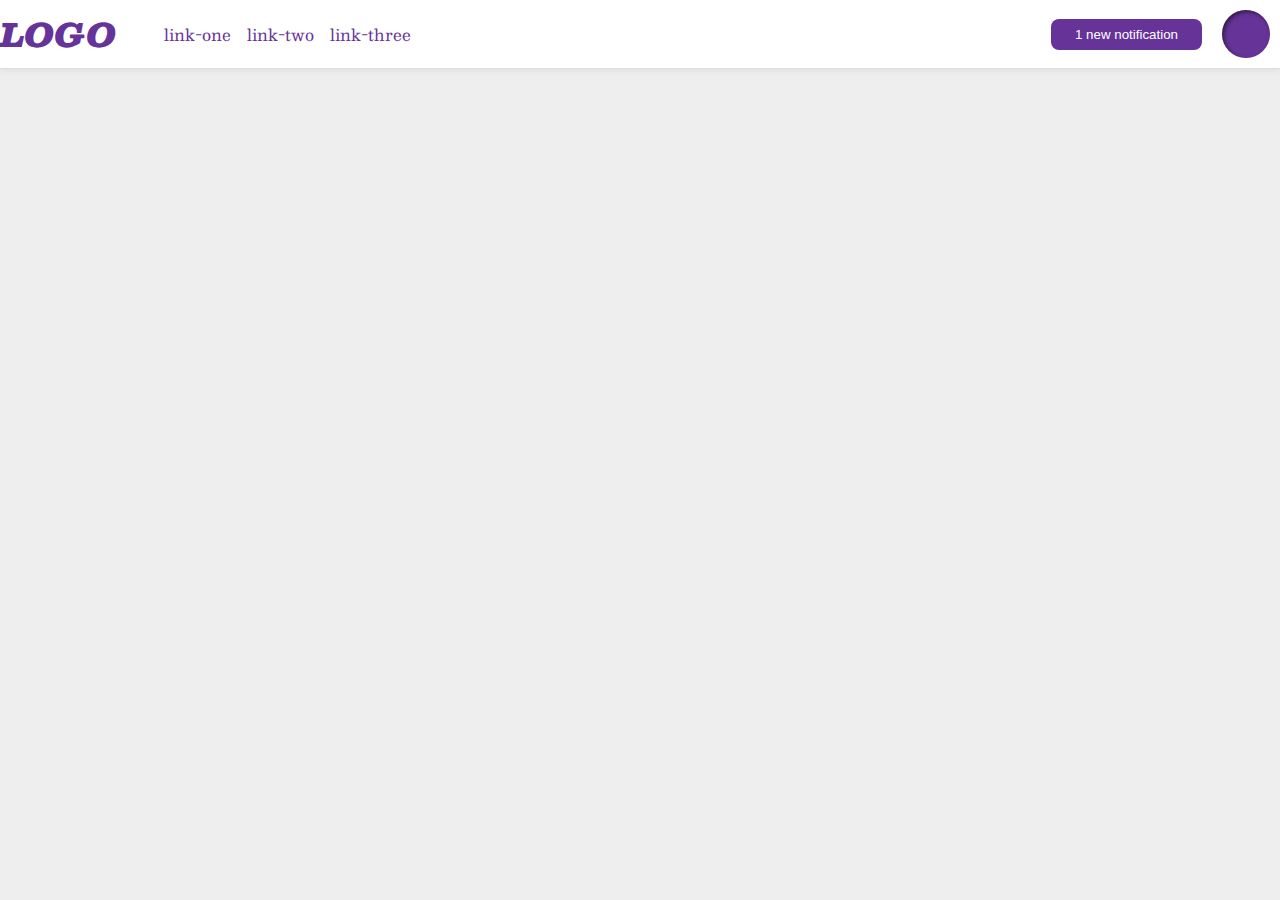
<file: foundations/flex/03-flex-header-2/index.html>
<!DOCTYPE html>
<html lang="en">
  <head>
    <meta charset="UTF-8">
    <meta http-equiv="X-UA-Compatible" content="IE=edge">
    <meta name="viewport" content="width=device-width, initial-scale=1.0">
    <title>Flex Header 2</title>
    <link rel="stylesheet" href="style.css">
  </head>
  <body>
    <div class="header">
      <div class="left">
      <div class="logo">
        LOGO
      </div>
      <ul class="links">
        <li><a href="https://google.com">link-one</a></li>
        <li><a href="https://google.com">link-two</a></li>
        <li><a href="https://google.com">link-three</a></li>
      </ul>
      </div>
      <div class="right">
      <button class="notifications">
        1 new notification
      </button>
      <div class="profile-image"></div>
      </div>
    </div>
  </body>
</html>
</file>
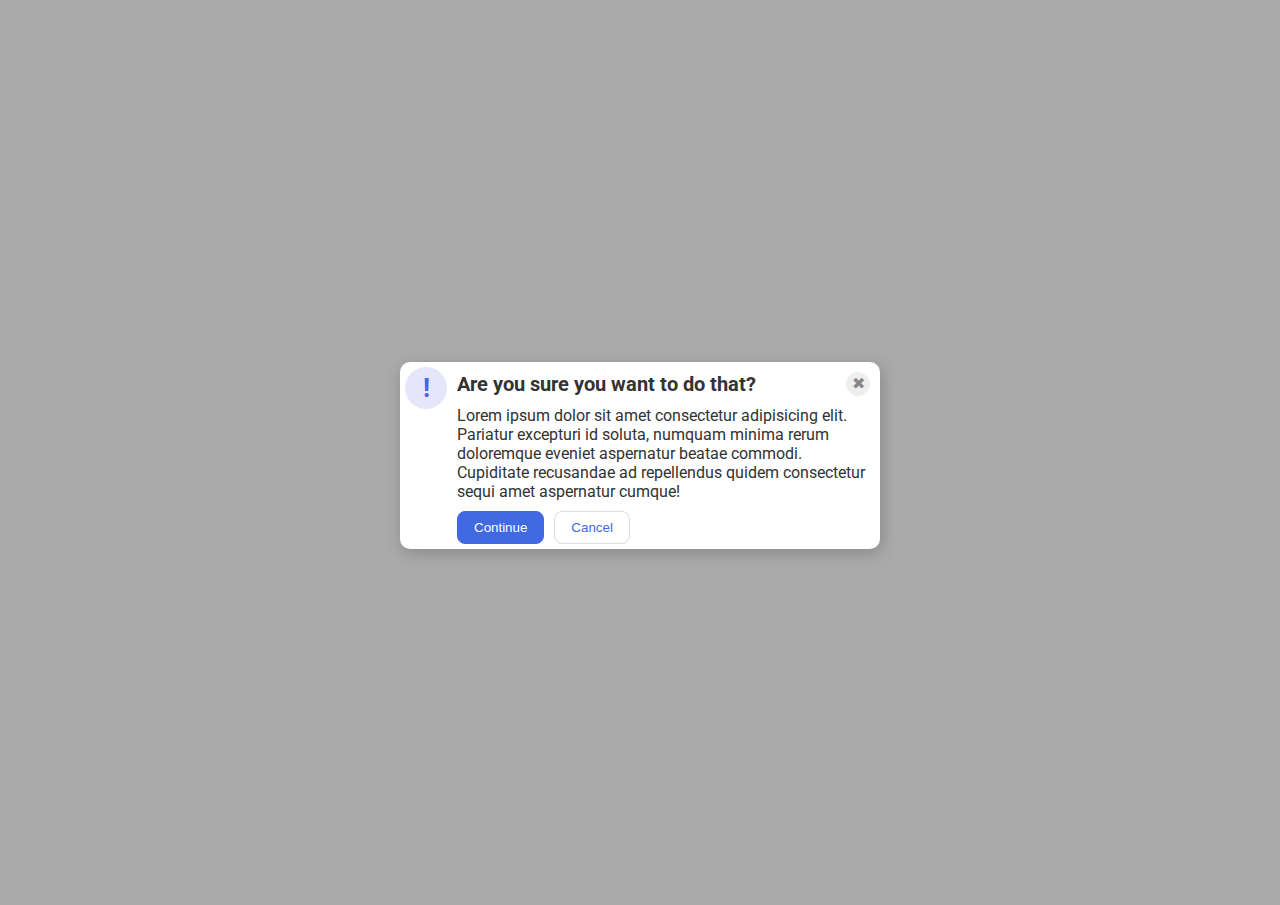
<file: foundations/flex/05-flex-modal/index.html>
<!DOCTYPE html>
<html lang="en">
  <head>
    <meta charset="UTF-8">
    <meta http-equiv="X-UA-Compatible" content="IE=edge">
    <meta name="viewport" content="width=device-width, initial-scale=1.0">
    <link rel="stylesheet" href="style.css">
    <title>Modal</title>
  </head>
  <body>
    <div class="modal">
      <div class="icon">!</div>
    <div class="not-icon">
        <div class="upper">
      <div class="header">Are you sure you want to do that?</div>
      <button class="close-button">✖</button>
        </div>
      <div class="text">Lorem ipsum dolor sit amet consectetur adipisicing elit. Pariatur excepturi id soluta, numquam minima rerum doloremque eveniet aspernatur beatae commodi. Cupiditate recusandae ad repellendus quidem consectetur sequi amet aspernatur cumque!</div>
      <div class="bottom-button">
      <button class="continue">Continue</button>
      <button class="cancel">Cancel</button>
      </div>
    </div>
    </div>
  </body>
</html>
</file>
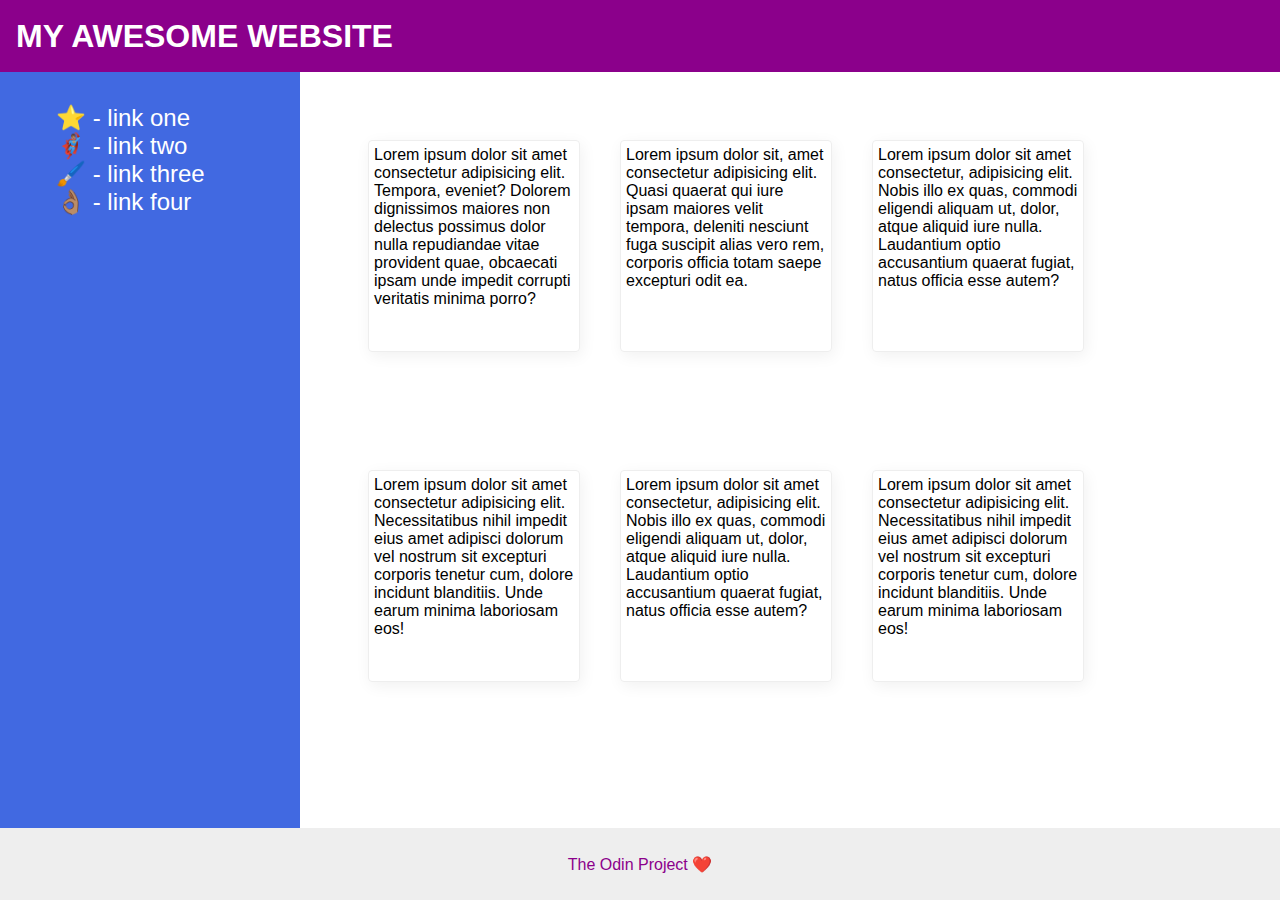
<file: foundations/flex/07-flex-layout-2/index.html>
<!DOCTYPE html>
<html lang="en">
  <head>
    <meta charset="UTF-8">
    <meta http-equiv="X-UA-Compatible" content="IE=edge">
    <meta name="viewport" content="width=device-width, initial-scale=1.0">
    <title>The Holy Grail</title>
    <link rel="stylesheet" href="style.css">
  </head>
  <body>
    <div class="header">
      MY AWESOME WEBSITE
    </div>
    
      <div class="middle">
    <div class="sidebar">
      <ul>
        <li><a href="#">⭐ - link one</a></li>
        <li><a href="#">🦸🏽‍♂️ - link two</a></li>
        <li><a href="#">🖌️ - link three</a></li>
        <li><a href="#">👌🏽 - link four</a></li>
      </ul>
    </div>
      <div class="cards">
    <div class="card">Lorem ipsum dolor sit amet consectetur adipisicing elit. Tempora, eveniet? Dolorem dignissimos maiores non delectus possimus dolor nulla repudiandae vitae provident quae, obcaecati ipsam unde impedit corrupti veritatis minima porro?</div>
    <div class="card">Lorem ipsum dolor sit, amet consectetur adipisicing elit. Quasi quaerat qui iure ipsam maiores velit tempora, deleniti nesciunt fuga suscipit alias vero rem, corporis officia totam saepe excepturi odit ea.</div>
    <div class="card">Lorem ipsum dolor sit amet consectetur, adipisicing elit. Nobis illo ex quas, commodi eligendi aliquam ut, dolor, atque aliquid iure nulla. Laudantium optio accusantium quaerat fugiat, natus officia esse autem?</div>
    <div class="card">Lorem ipsum dolor sit amet consectetur adipisicing elit. Necessitatibus nihil impedit eius amet adipisci dolorum vel nostrum sit excepturi corporis tenetur cum, dolore incidunt blanditiis. Unde earum minima laboriosam eos!</div>
    <div class="card">Lorem ipsum dolor sit amet consectetur, adipisicing elit. Nobis illo ex quas, commodi eligendi aliquam ut, dolor, atque aliquid iure nulla. Laudantium optio accusantium quaerat fugiat, natus officia esse autem?</div>
    <div class="card">Lorem ipsum dolor sit amet consectetur adipisicing elit. Necessitatibus nihil impedit eius amet adipisci dolorum vel nostrum sit excepturi corporis tenetur cum, dolore incidunt blanditiis. Unde earum minima laboriosam eos!</div>
      </div>
      </div>

    <div class="footer">
      The Odin Project ❤️
    </div>
  </body>
</html>
</file>
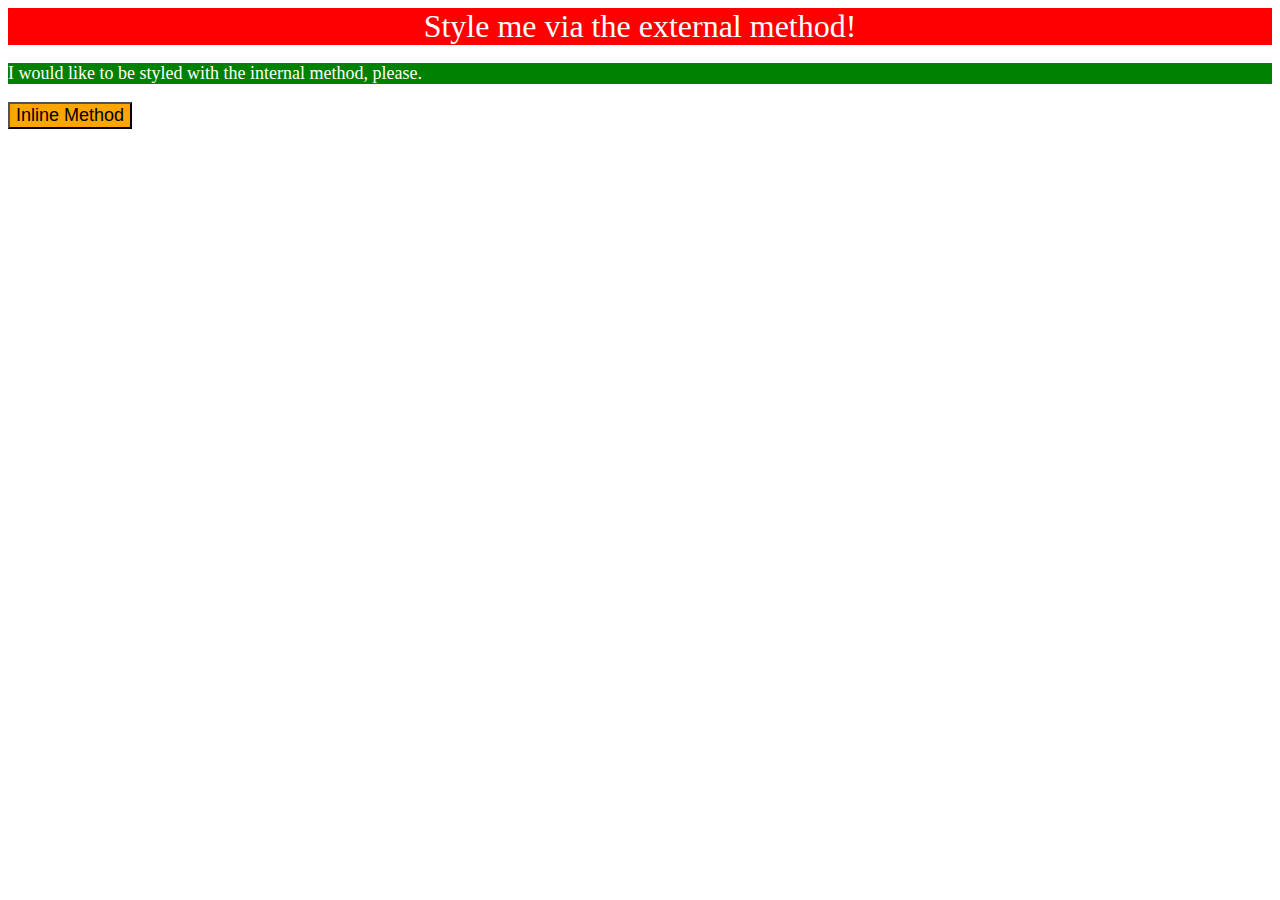
<file: foundations/intro-to-css/01-css-methods/index.html>
<!DOCTYPE html>
<html lang="en">
  <head>
    <meta charset="UTF-8">
    <meta http-equiv="X-UA-Compatible" content="IE=edge">
    <meta name="viewport" content="width=device-width, initial-scale=1.0">
    <link rel="stylesheet" href="styles.css">
    <title>Methods for Adding CSS</title>
    <style>
      p {
        background-color: green;
        color: white;
        font-size: 18px;
      }
    </style>
  </head>
  <body>
    <div>Style me via the external method!</div>
    <p>I would like to be styled with the internal method, please.</p>
    <button style="background-color: orange; font-size: 18px;">Inline Method</button>
  </body>
</html>
</file>
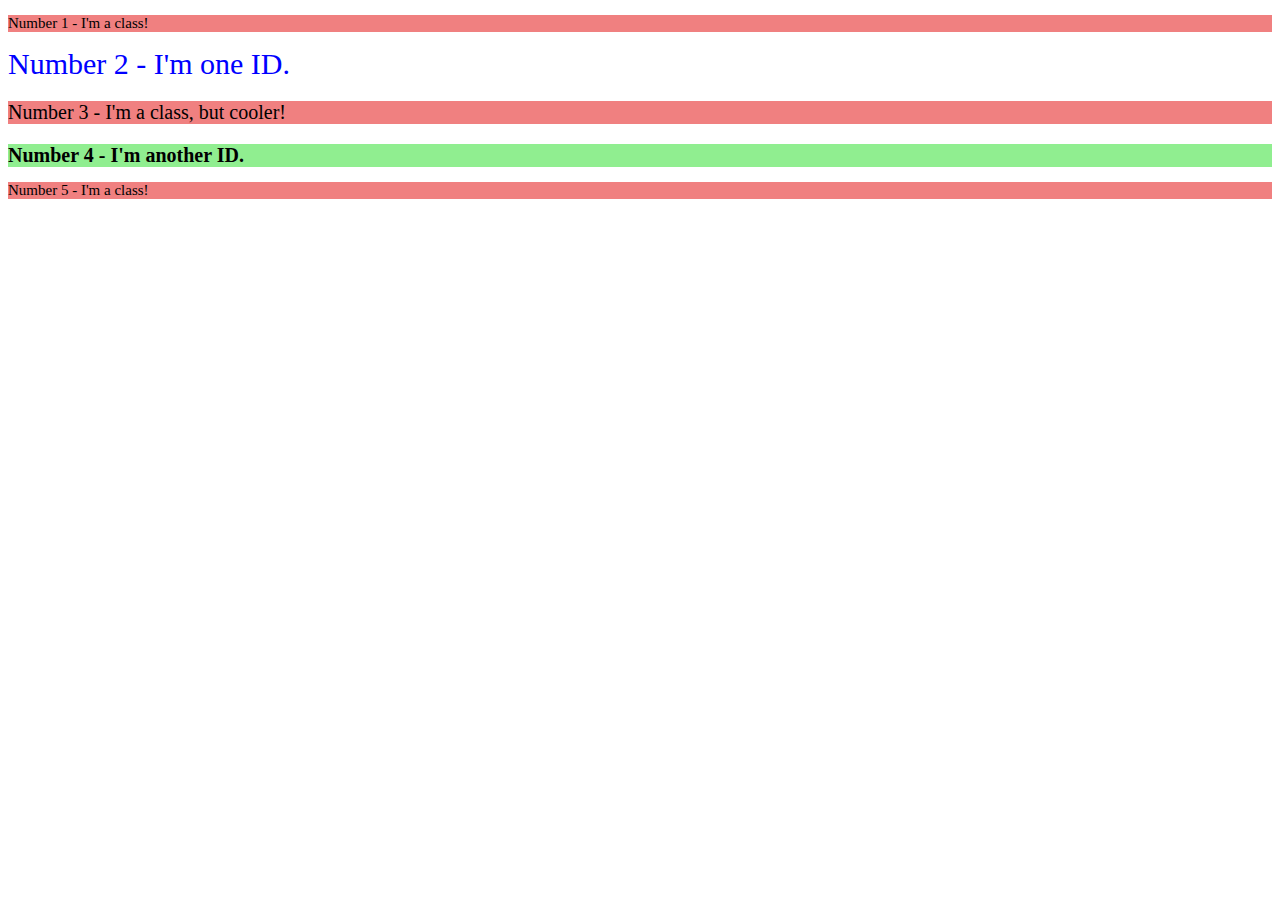
<file: foundations/intro-to-css/02-class-id-selectors/index.html>
<!DOCTYPE html>
<html lang="en">
  <head>
    <meta charset="UTF-8">
    <meta http-equiv="X-UA-Compatible" content="IE=edge">
    <meta name="viewport" content="width=device-width, initial-scale=1.0">
    <title>Class and ID Selectors</title>
    <link rel="stylesheet" href="style.css">
  </head>
  <body>
    <p>Number 1 - I'm a class!</p>
    <div id="one">Number 2 - I'm one ID.</div>
    <p class="cooler">Number 3 - I'm a class, but cooler!</p>
    <div id="another"><b>Number 4 - I'm another ID.</b></div>
    <p>Number 5 - I'm a class!</p>
  </body>
</html>
</file>
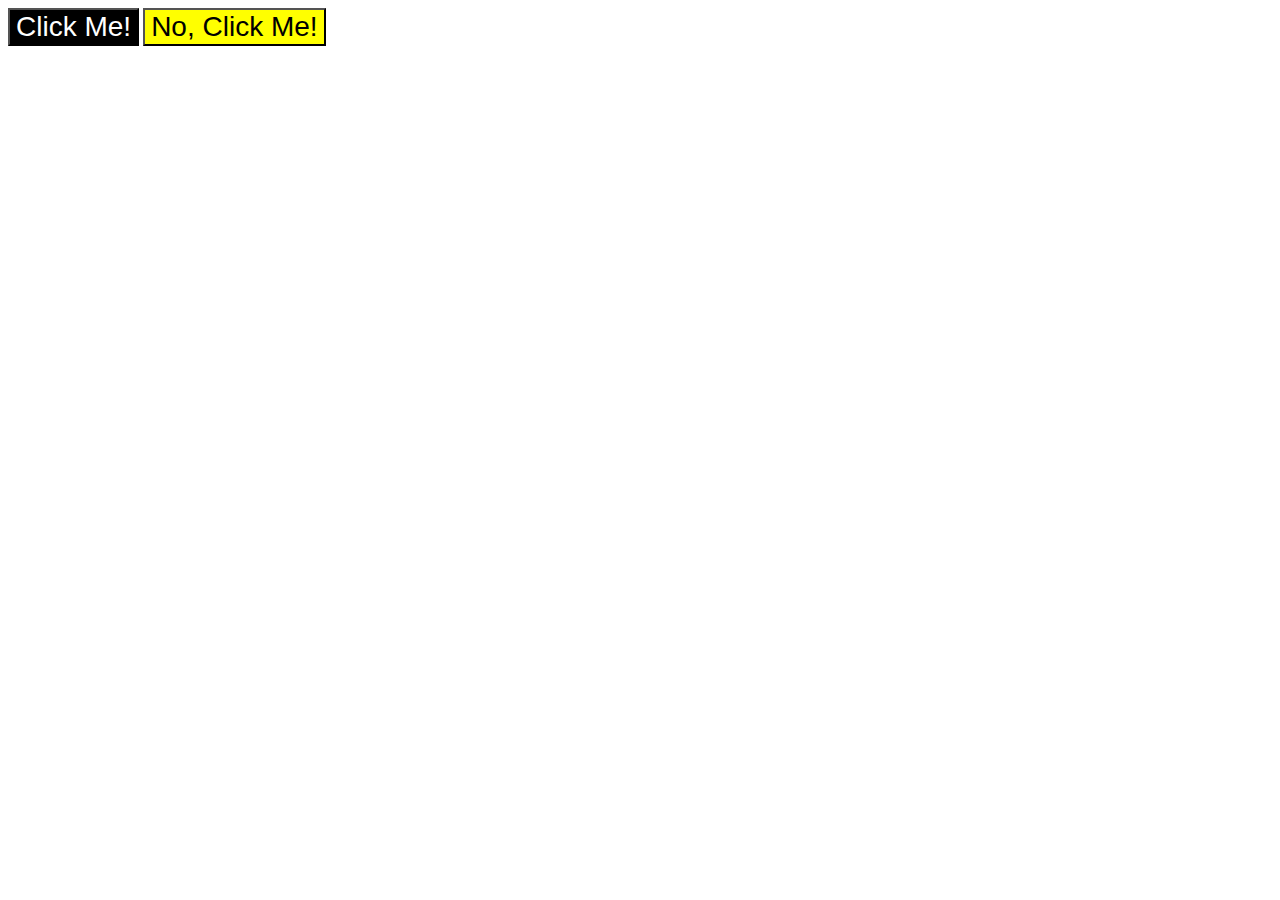
<file: foundations/intro-to-css/03-grouping-selectors/index.html>
<!DOCTYPE html>
<html lang="en">
  <head>
    <meta charset="UTF-8">
    <meta http-equiv="X-UA-Compatible" content="IE=edge">
    <meta name="viewport" content="width=device-width, initial-scale=1.0">
    <title>Grouping Selectors</title>
    <link rel="stylesheet" href="style.css">
  </head>
  <body>
    <button class="black">Click Me!</button>
    <button class="yellow">No, Click Me!</button>
  </body>
</html>
</file>
<file: foundations/flex/03-flex-header-2/style.css>
/* this is some magical font-importing.  
you'll learn about it later. */
@import url('https://fonts.googleapis.com/css2?family=Besley:ital,wght@0,400;1,900&display=swap');

body {
  margin: 0;
  background: #eee;
  font-family: Besley, serif;
}

.header {
  background: white;
  border-bottom: 1px solid #ddd;
  box-shadow: 0 0 8px rgba(0,0,0,.1);
  display: flex;
  justify-content: space-between;
}

.profile-image {
  background: rebeccapurple;
  box-shadow: inset 2px 2px 4px rgba(0,0,0,.5);
  border-radius: 50%;
  width: 48px;
  height: 48px;
  margin: 10px;
}

.logo {
  color: rebeccapurple;
  font-size: 32px;
  font-weight: 900;
  font-style: italic;
}

button {
  border: none;
  border-radius: 8px;
  background: rebeccapurple;
  color: white;
  padding: 8px 24px;
  margin: 10px;
}

a {
  /* this removes the line under our links */
  text-decoration: none;
  color: rebeccapurple;
  margin: 8px;
}

ul {
  list-style-type: none;
  display: flex;
}

.left {
  display: flex;
  justify-content: left;
  align-items: center;
}

.right {
  display: flex;
  justify-content: right;
  align-items: center;
}
</file>
<file: foundations/flex/05-flex-modal/style.css>
@import url('https://fonts.googleapis.com/css2?family=Roboto:wght@400;700&display=swap');

html, body {
  height: 100%;
}

body {
  font-family: Roboto, sans-serif;
  margin: 5px;
  background: #aaa;
  color: #333;
  /* I'll give you this one for free lol */
  display: flex;
  align-items: center;
  justify-content: center;
  flex-direction: column;
}

.modal {
  background: white;
  width: 480px;
  border-radius: 10px;
  box-shadow: 2px 4px 16px rgba(0,0,0,.2);
  display: flex;
}

.icon {
  color: royalblue;
  font-size: 26px;
  font-weight: 700;
  background: lavender;
  width: 42px;
  height: 42px;
  border-radius: 50%;
  margin: 5px;
  display: flex;
  flex: 1 0 auto;
  align-items: center;
  justify-content: center;
}

.upper {
  display: flex;
  justify-content: space-between;
  margin: 5px;
  align-items: center;
}

.header {
  text-align: center;
  font-weight: bold;
  font-size: 20px;
}

.close-button {
  background: #eee;
  border-radius: 50%;
  color: #888;
  font-weight: 400;
  font-size: 16px;
  height: 24px;
  width: 24px;
  display: flex;
  align-items: center;
  justify-content: center;
  border: 1px solid #eee;
  padding: 0;
}

.text {
  margin: 5px;
}

.bottom-button {
  display: flex;
  justify-content: left;
}

button {
  cursor: pointer;
  padding: 8px 16px;
  border-radius: 8px;
  margin: 5px;
}

button.continue {
  background: royalblue;
  border: 1px solid royalblue;
  color: white;
}

button.cancel {
  background: white;
  border: 1px solid #ddd;
  color: royalblue;
}

.down-button {
  display: flex;
}
</file>
<file: foundations/flex/07-flex-layout-2/style.css>
body {
  font-family: -apple-system, BlinkMacSystemFont, 'Segoe UI', Roboto, Oxygen, Ubuntu, Cantarell, 'Open Sans', 'Helvetica Neue', sans-serif;
  margin: 0;
  min-height: 100vh;
  display: flex;
  flex-direction: column;
  justify-content: space-between;
}

.header {
  height: 72px;
  background: darkmagenta;
  color: white;
  font-size: 32px;
  font-weight: 900;
  display: flex;
  align-items: center;
  padding-left: 16px; 
}

.footer {
  height: 72px;
  background: #eee;
  color: darkmagenta;
  display: flex;
  align-items: center;
  justify-content: center;
}

.middle {
  display: flex;
  flex: 1 1 auto;
}

.sidebar {
  width: 300px;
  background: royalblue;
  box-sizing: border-box;
  flex: 0 0 auto;
  padding: 16px;
}

ul {
  list-style: none;
  color: white;
}

a {
  color: white;
  text-decoration: none;
  font-size: 24px;
}

.cards{
  display: flex;
  flex-wrap: wrap;
  justify-content: left;
  align-items: baseline;
  padding: 48px;
}

.card {
  border: 1px solid #eee;
  box-shadow: 2px 4px 16px rgba(0,0,0,.06);
  border-radius: 4px;
  width: 200px;
  height: 200px;
  margin: 20px;
  padding: 5px;
}
</file>
<file: foundations/intro-to-css/01-css-methods/styles.css>
div {
    background-color: red;
    color: white;
    text-align: center;
    font-size: 32px;
}
</file>
<file: foundations/intro-to-css/02-class-id-selectors/style.css>
p {
    background-color: lightcoral;
    font-size: 15px;
}
p.cooler {
    font-size: 20px;
}
#one {
    font-size: 30px;
    color: blue;
    font-family: serif;
}
#another{
    font-size: 20px;
    background-color: lightgreen;
    font-family: serif;
}
</file>
<file: foundations/intro-to-css/03-grouping-selectors/style.css>
.black, .yellow {
    font-size: 28px;
    font-family: Helvetica, 'Times New Roman', sans-serif; 
}
.black {
    color: white;
    background-color: black;
}
.yellow {
    color: black;
    background-color: yellow;
}
</file>
